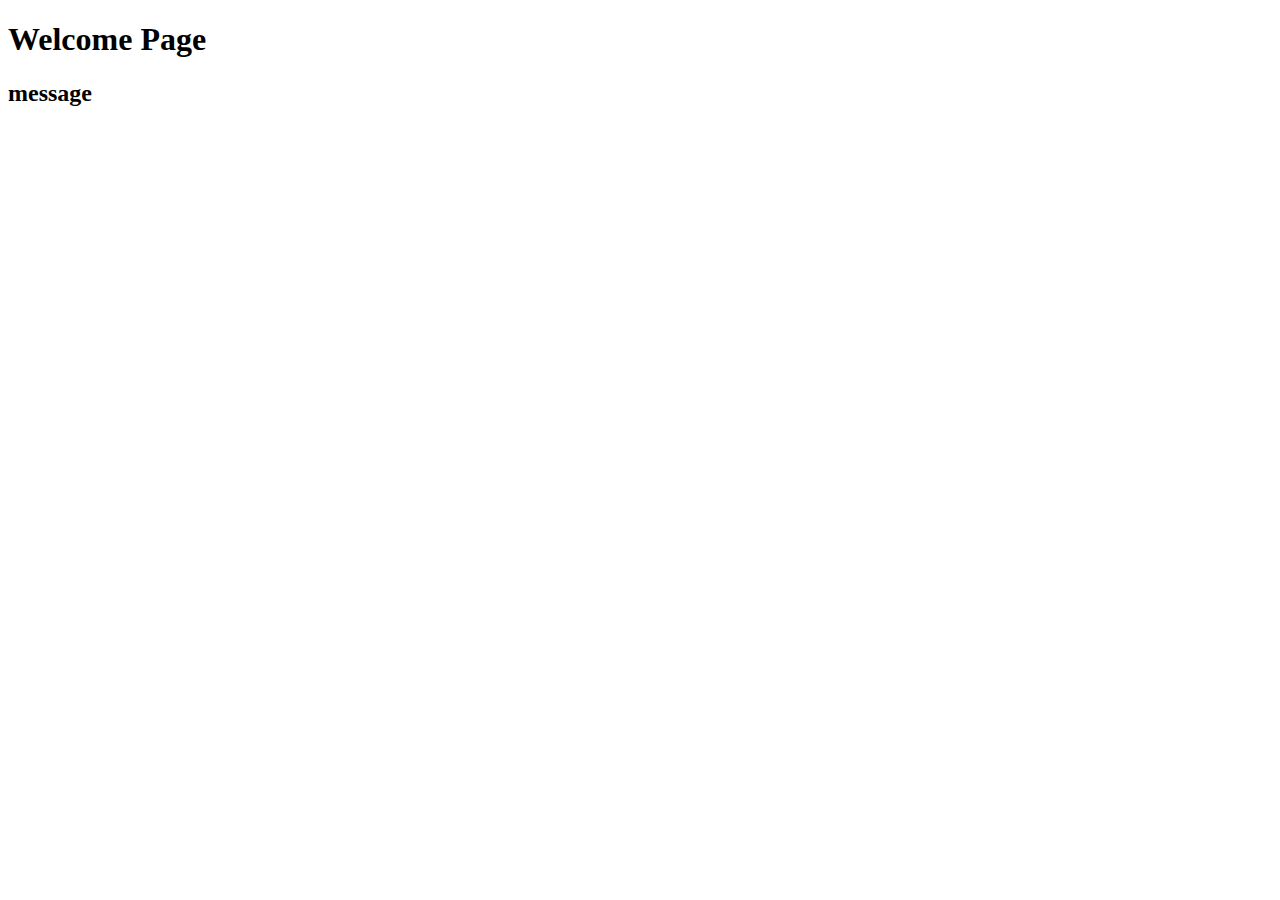
<file: Hospital Managment/target/classes/templates/welcome1.html>
<!DOCTYPE html>
<html xmlns:th="https://www.thymeleaf.org">
    <head>
        <meta charset="ISO-8859-1">
        <title>Welcome</title>
    </head>
    <body>
        <h1>Welcome Page</h1>
        <h2 th:text="${message}"> message</h2>
    </body>
</html>
</file>
